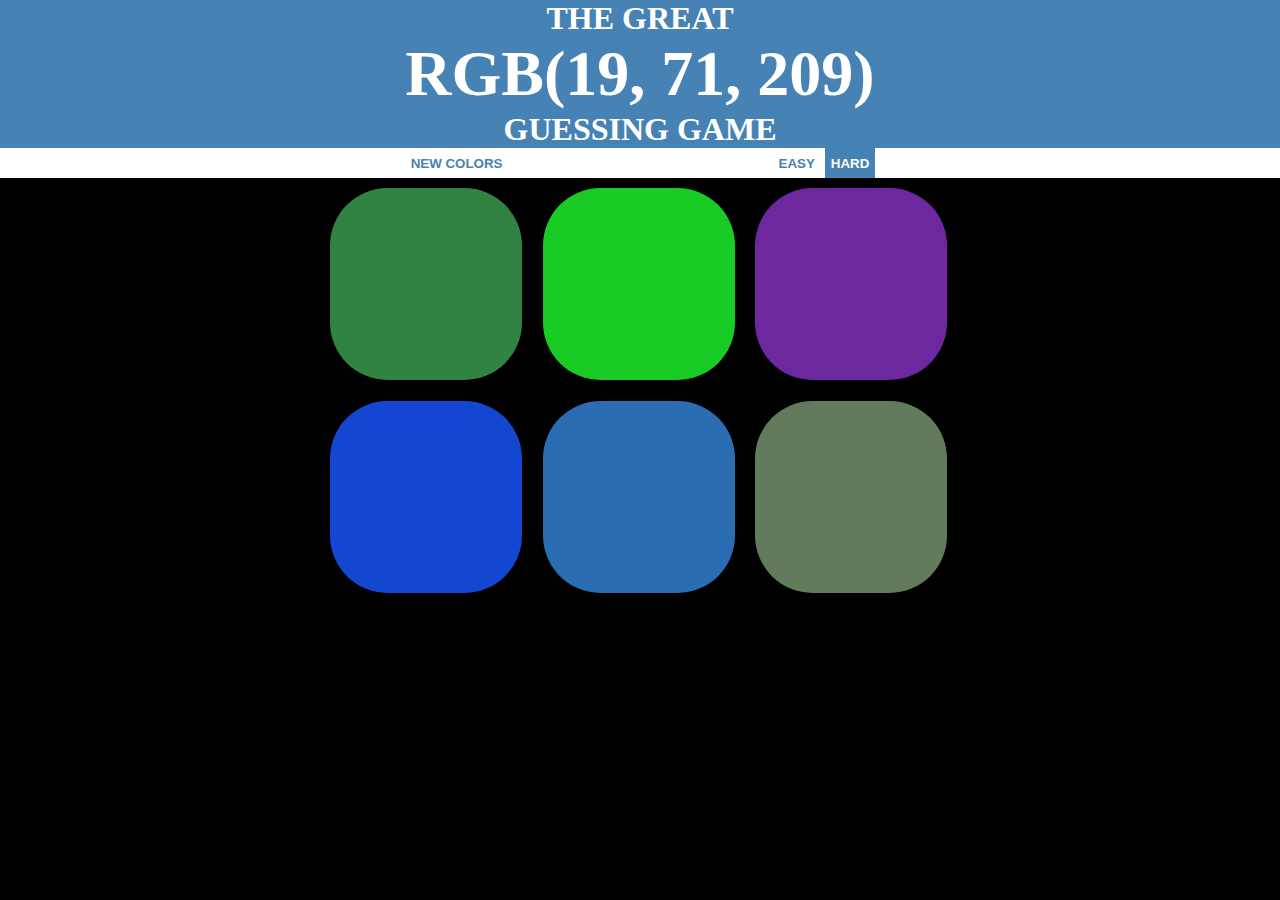
<file: index.html>
<!DOCTYPE html>
<html>
<head>
	<title>Color Game</title>
	<link rel="stylesheet" type="text/css" href="ColorGame.css">
	

</head>
<body>
	<h1>The Great<br>
	<span id="goal">color</span>
	<br>
	Guessing Game</h1>
	<div id="strip">
		<button id="reload">New Colors</button>
		<span id="result"></span>
		<button id="EASY">EASY</button>
		<button id="HARD" class="selected">HARD</button>
	</div>
	<div class="container">
		<div class="square" id="c1"></div>
		<div class="square" id="c2"></div>
		<div class="square" id="c3"></div>
		<div class="square" id="c4"></div>
		<div class="square" id="c5"></div>
		<div class="square" id="c6"></div>
	</div>
	<script type="text/javascript" src="ColorGame.js"></script>
</body>
</html>
</file>
<file: ColorGame.css>
.square{
			
			width: 30%;
			padding-bottom: 30%;
			background: #232323;
			float: left;
			margin: 1.6%;
			border-radius: 30%;
			transition: background 0.5s;
		}
.container{
			margin: 0 auto;
			width: 50%;
		}
body{
	background: black;
	text-align: center;
	margin: 0;
}
h1{
	color: white;
	background: steelblue;
	margin: 0 auto;
	
	text-align: center;
	text-transform: uppercase;
}

#result{
	color: black;


}
#strip{
	background: white;
	height: 30px;

}
button{
	background: white;
	border: 0px ;
	margin-top: : 0;
	text-transform: uppercase;
	color: steelblue;
	font-weight: 700;
	height: 100%;
	transition: all 0.5s;
	outline: none;
}
.selected{
	background: steelblue;
	color: white;
}
#goal{
	font-size: 2em;
}
#result{
	display: inline-block;
	width: 20%;
}
button:hover {
	color: white;
	background: steelblue;

}
</file>
